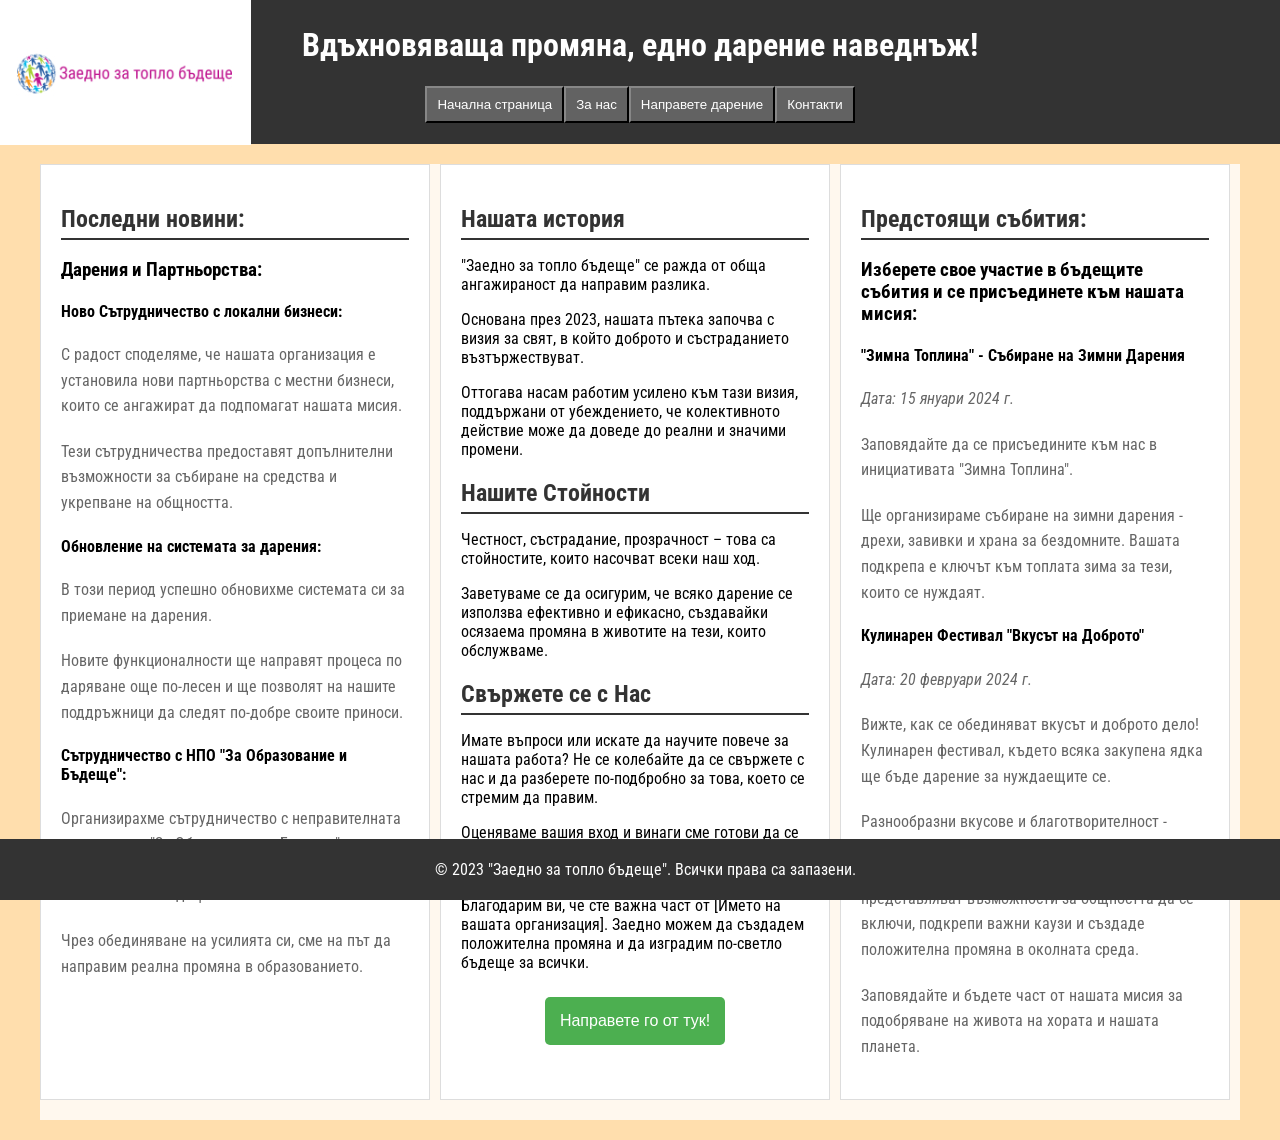
<file: -Together-for-a-warm-future-/About us.html>
<!DOCTYPE html>
<html lang="en">
<head>
    <meta charset="UTF-8">
    <meta name="viewport" content="width=device-width, initial-scale=1.0">
    <title>"Заедно за топло бъдеще"</title>
    
    <link rel="preconnect" href="https://fonts.googleapis.com">
    <link rel="preconnect" href="https://fonts.gstatic.com" crossorigin>
    <link href="https://fonts.googleapis.com/css2?family=Roboto+Condensed:wght@300&display=swap" rel="stylesheet">
    <link rel="stylesheet" href="style.css">
</head>
<body id="body1">

<header>
    <div class="logo">
        <img src="logo.jpg" alt="Logo">
    </div>
    <h1>Вдъхновяваща промяна, едно дарение наведнъж!</h1>
    <nav>
        <ul>
            <li><a href="index.html"><button>Начална страница</button></a></li>
            <li><a href="About us.html"><button>За нас</button></a></li>
            <li><a href="Make a donation.html"><button>Направете дарение</button></a></li>
            <li><a href="Contacts.html"><button>Контакти</button></a></li>
        </ul>
    </nav>
</header>

<section id="page-container">
<div class="left-content">
    <h2>Последни новини:</h2>
    <h3>Дарения и Партньорства:</h3>

    <h4>Ново Сътрудничество с локални бизнеси:</h4>
    <p>С радост споделяме, че нашата организация е установила нови партньорства с местни бизнеси, които се ангажират да подпомагат нашата мисия.</p>
    <p>Тези сътрудничества предоставят допълнителни възможности за събиране на средства и укрепване на общността.</p>

    <h4>Обновление на системата за дарения:</h4>
    <p>В този период успешно обновихме системата си за приемане на дарения.</p>
    <p>Новите функционалности ще направят процеса по даряване още по-лесен и ще позволят на нашите поддръжници да следят по-добре своите приноси.</p>

    <h4>Сътрудничество с НПО "За Образование и Бъдеще":</h4>
    <p>Организирахме сътрудничество с неправителната организация "За Образование и Бъдеще", която работи за подобряване на образователните възможности на децата.</p>
    <p>Чрез обединяване на усилията си, сме на път да направим реална промяна в образованието.</p>
</div>

<div class="main-content">
        <h2>Нашата история</h2>
        <p>"Заедно за топло бъдеще" се ражда от обща ангажираност да направим разлика.</p>
        <p>Основана през 2023, нашата пътека започва с визия за свят, в който доброто и състраданието възтържествуват. </p>    
        <p>Оттогава насам работим усилено към тази визия, поддържани от убеждението, че колективното действие може да доведе до реални и значими промени.</p>

        <h2>Нашите Стойности</h2>
        <p>Честност, състрадание, прозрачност – това са стойностите, които насочват всеки наш ход.</p>
        <p>Заветуваме се да осигурим, че всяко дарение се използва ефективно и ефикасно, създавайки осязаема промяна в животите на тези, които обслужваме.</p>

        <h2>Свържете се с Нас</h2>
        <p>Имате въпроси или искате да научите повече за нашата работа? Не се колебайте да се свържете с нас и да разберете по-подбробно за това, което се стремим да правим.</p>
        <p>Оценяваме вашия вход и винаги сме готови да се свържем с хора, които споделят нашата страст за правене на разлика.</p>
        <p>Благодарим ви, че сте важна част от [Името на вашата организация]. Заедно можем да създадем положителна промяна и да изградим по-светло бъдеще за всички.</p>
        
        <div class="action-button">
            <a href="Contacts.html">
                <button>Направете го от тук!</button>
            </a>
        </div>
</div>
    
<div class="right-content">
    <h2>Предстоящи събития:</h2>
    <h3>Изберете свое участие в бъдещите събития и се присъединете към нашата мисия:</h3>

    <h4>"Зимна Топлина" - Събиране на Зимни Дарения</h4>
    <p><i>Дата: 15 януари 2024 г.</i></p>
    <p>Заповядайте да се присъедините към нас в инициативата "Зимна Топлина".</p> 
    <p>Ще организираме събиране на зимни дарения - дрехи, завивки и храна за бездомните. Вашата подкрепа е ключът към топлата зима за тези, които се нуждаят.</p>

    <h4>Кулинарен Фестивал "Вкусът на Доброто"</h4>
    <p><i>Дата: 20 февруари 2024 г.</i></p>
    <p>Вижте, как се обединяват вкусът и доброто дело! Кулинарен фестивал, където всяка закупена ядка ще бъде дарение за нуждаещите се.</p>
    <p>Разнообразни вкусове и благотворителност - идеална комбинация за едно удовлетворително преживяване.
    Тези предстоящи събития представляват възможности за общността да се включи, подкрепи важни каузи и създаде положителна промяна в околната среда.</p> 
    <p>Заповядайте и бъдете част от нашата мисия за подобряване на живота на хората и нашата планета.</p>
</div>

</section>

<footer>
    <p>&copy; 2023 "Заедно за топло бъдеще". Всички права са запазени.</p>
</footer>

</body>
</html>
</file>
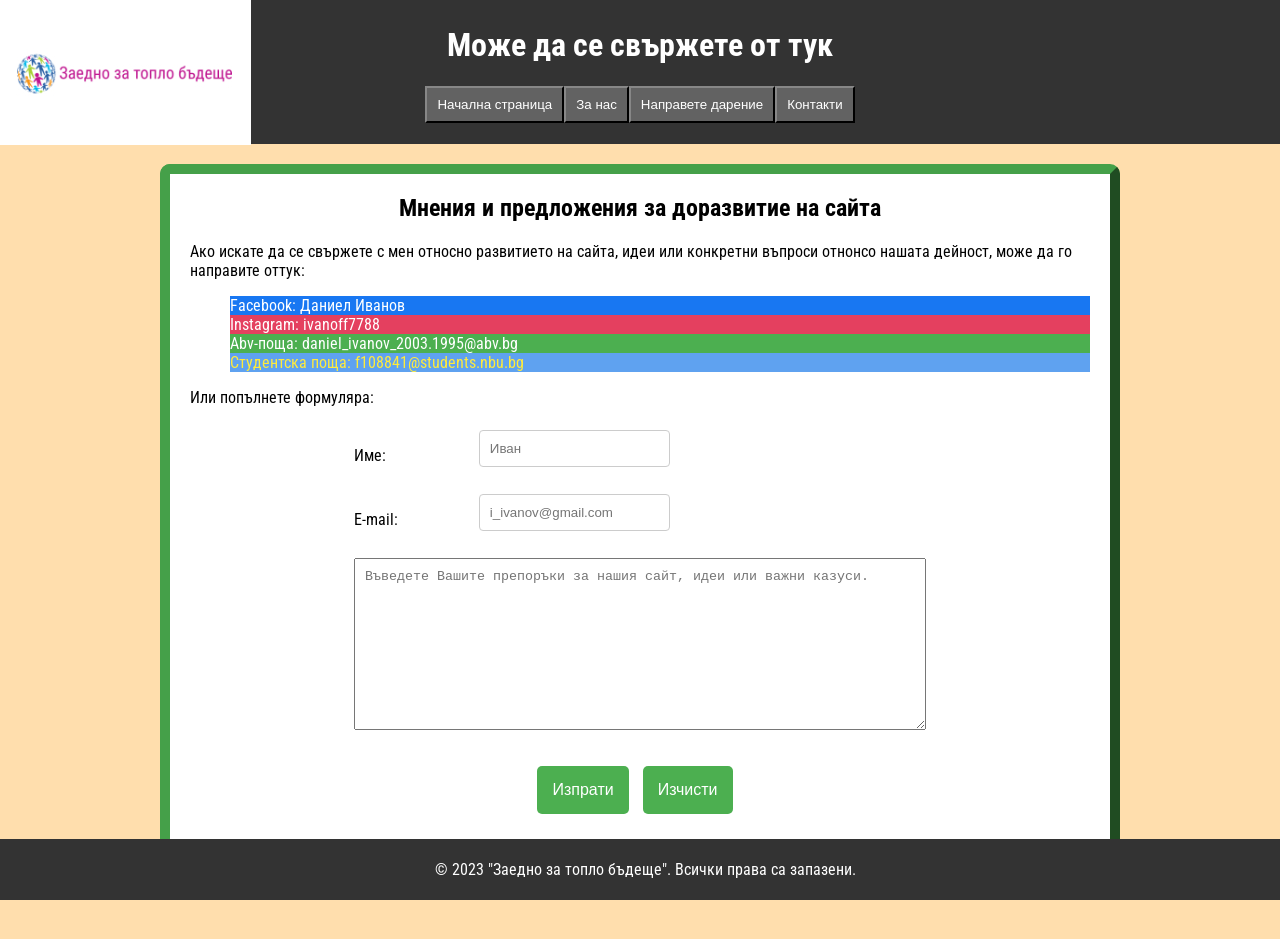
<file: -Together-for-a-warm-future-/Contacts.html>
<!DOCTYPE html>
<html lang="en">
<head>
    <meta charset="UTF-8">
    <meta name="viewport" content="width=device-width, initial-scale=1.0">
    <title>"Заедно за топло бъдеще"</title>
    
    <link rel="preconnect" href="https://fonts.googleapis.com">
    <link rel="preconnect" href="https://fonts.gstatic.com" crossorigin>
    <link href="https://fonts.googleapis.com/css2?family=Roboto+Condensed:wght@300&display=swap" rel="stylesheet">
    <link rel="stylesheet" href="style.css">
</head>
<body id="body1">

<header> 
    <div class="logo">
        <img src="logo.jpg" alt="Logo">
    </div>
    <h1>Може да се свържете от тук</h1>
    <nav>
        <ul>
            <li><a href="index.html"><button>Начална страница</button></a></li>
            <li><a href="About us.html"><button>За нас</button></a></li>
            <li><a href="Make a donation.html"><button>Направете дарение</button></a></li>
            <li><a href="Contacts.html"><button>Контакти</button></a></li>
        </ul>
    </nav>
</header>

<section id="kontakti">
    <div>
      <h1>Мнения и предложения за доразвитие на сайта</h1>
        <p>Ако искате да се свържете с мен относно развитието на сайта, идеи или конкретни въпроси отнонсо нашата дейност, може да го направите оттук:</p>
        <ul>
            <li id="li1">Facebook: Даниел Иванов</li>
            <li id="li2">Instagram: ivanoff7788</li>
            <li id="li3">Abv-поща: daniel_ivanov_2003.1995@abv.bg</li>
            <li id="li4">Студентска поща: f108841@students.nbu.bg</li>
        </ul>
            <p>Или попълнете формуляра: </p>

            <form action="#" method="post" enctype="text/plain" onsubmit="remindUsers()">
          <table>
              <tr>
                  <td>
                      Име:
                    </td>
                    <td>
                        <input type="text" id="first-name" name="first_name" placeholder="Иван"  pattern="^[a-zA-ZА-Яа-я]+$" required>
                    </td>
                </tr>
                <tr>
                  <td>
                      E-mail: 
                    </td>
                    <td>
                        <input type="email" id="email" name="email" placeholder="i_ivanov@gmail.com" required>
                  </td>
                </tr>
              <tr>
                  <td colspan="3">
                      <textarea name="description" cols="67" rows="10" required placeholder="Въведете Вашите препоръки за нашия сайт, идеи или важни казуси."></textarea>
                  </td>  
          </table>

          <div class="button-container">
          <div id="action-button1" class="action-button">
            <button type="submit" value="Изпрати">Изпрати</button>
        </div>
        <div id="action-button1" class="action-button">
            <button type="reset" value="Изчисти">Изчисти</button>
      </form>
  </div>
</div>
</section>

    
<footer>
    <p>&copy; 2023 "Заедно за топло бъдеще". Всички права са запазени.</p>
</footer>

<script src="script.js"></script>
</body>
</html>
</file>
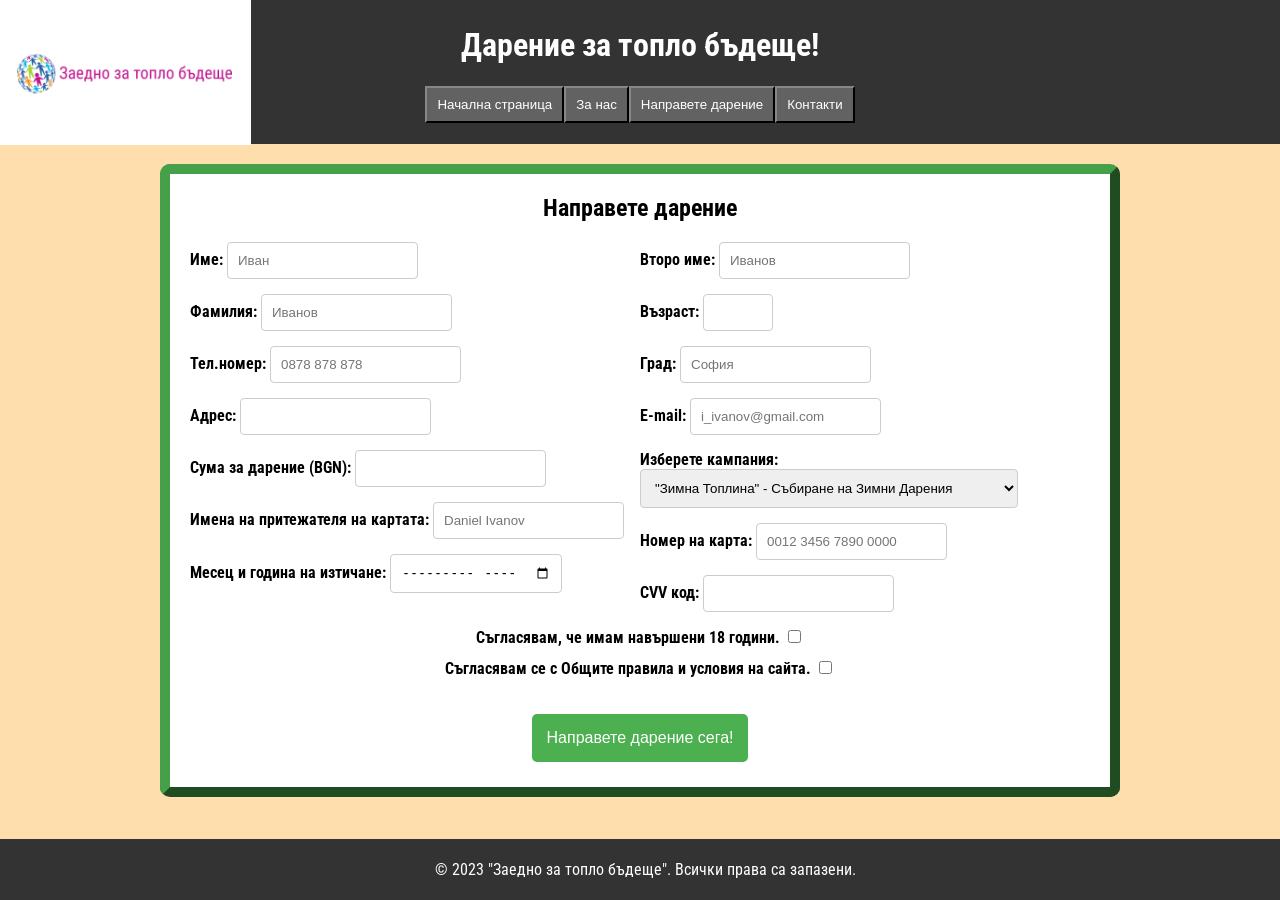
<file: -Together-for-a-warm-future-/Make a donation.html>
<!DOCTYPE html>
<html lang="en">
<head>
    <meta charset="UTF-8">
    <meta name="viewport" content="width=device-width, initial-scale=1.0">
    <title>"Заедно за топло бъдеще"</title>
    
    <link rel="preconnect" href="https://fonts.googleapis.com">
    <link rel="preconnect" href="https://fonts.gstatic.com" crossorigin>
    <link href="https://fonts.googleapis.com/css2?family=Roboto+Condensed:wght@300&display=swap" rel="stylesheet">
    <link rel="stylesheet" href="style.css">
</head>
<body id="body1">

<header>
    <div class="logo">
        <img src="logo.jpg" alt="Logo">
    </div>
    <h1>Дарение за топло бъдеще!</h1>
    <nav>
        <ul>
            <li><a href="index.html"><button>Начална страница</button></a></li>
            <li><a href="About us.html"><button>За нас</button></a></li>
            <li><a href="Make a donation.html"><button>Направете дарение</button></a></li>
            <li><a href="Contacts.html"><button>Контакти</button></a></li>
        </ul>
    </nav>
</header>

        <section id="dareniq">

            <form action="#" method="post" enctype="application/x-www-form-urlencoded" onsubmit="SayThanks()">

                <h1>Направете дарение</h1>

                <!-- Лични данни -->
                
            <div class="d1">
                <label for="first-name">Име:</label>
                <input type="text" id="first-name" name="first_name" placeholder="Иван"  pattern="^[a-zA-ZА-Яа-я]+$" required>
            </div>

            <div class="d2">
                <label for="middle-name">Второ име:</label>
                <input type="text" id="middle-name" name="middle_name" placeholder="Иванов" pattern="^[a-zA-ZА-Яа-я]+$" required>
            </div>

            <div class="d3">
                <label for="last-name">Фамилия:</label>
                <input type="text" id="last-name" name="last_name" placeholder="Иванов" pattern="^[a-zA-ZА-Яа-я]+$" required>
            </div>

            <div class="d4">
                <label for="age">Възраст:</label>
                <input type="number" id="age" name="age" min="18" max="100" maxlength="3" pattern="^[0-9]+$" required>
            </div>

            <div class="d5">
                <label for="phone">Тел.номер:</label>
                <input type="tel" id="phone" name="phone" placeholder="0878 878 878" maxlength="10" pattern="0\d{9}" required>
            </div>

            <div class="d6">
                <label for="city">Град:</label>
                <input type="text" id="city" name="city" placeholder="София" pattern="^[a-zA-ZА-Яа-я]+$" required>
            </div>

            <div class="d7">
                <label for="location">Адрес:</label>
                <input type="text" id="location" name="location" required>
            </div>    

            <div class="d8">
                <label for="email">E-mail:</label>
                <input type="email" id="email" name="email" placeholder="i_ivanov@gmail.com" required>
            </div>

            <div class="d9">
                <label for="donation-amount">Сума за дарение (BGN):</label>
                <input type="number" id="donation-amount" name="donation_amount" required>
            </div>

            <div class="d10">
                <label for="campaign">Изберете кампания:</label>
                <select id="campaign" name="campaign" required>
                    <option value="campaign1">"Зимна Топлина" - Събиране на Зимни Дарения</option>
                    <option value="campaign2">Кулинарен Фестивал "Вкусът на Доброто"</option>
                    <option value="campaign3">Дари За Бъдещето: Ежегоден Благотворителен Базар</option>
                    <option value="campaign4">За децата в нужда</option>
                    <option value="campaign5">За бездомните хора</option>
                    <option value="campaign6">За възрастните без семейства</option>
                </select>
            </div>

            <div class="d12">
                <label for="card-holder">Имена на притежателя на картата:</label>
                <input type="text" id="card-holder" name="card_holder" placeholder="Daniel Ivanov" pattern="[A-Za-z]+(\s[A-Za-z]+)?$" required>
            </div>
    
            <div class="d13">
                <label for="card-number">Номер на карта:</label>
                <input type="text" id="card-number" name="card_number" maxlength="16" pattern="^[0-9]{16}$" placeholder="0012 3456 7890 0000" required>
            </div>

            <div class="d14">
                <label for="expire-date">Месец и година на изтичане:</label>
                <input type="month" id="expire-date" name="expire-date" required>
            </div>

            <div class="d15">
                <label for="cvv">CVV код:</label>
                <input type="password" id="cvv" name="cvv" maxlength="3" pattern="^[0-9]{3}" required>
            </div>

                <!-- Кутийките за тикчета -->

            <div class="checkboxes">  
                &ensp;

                <div>
                    <label for="age-checkbox">Съгласявам, че имам навършени 18 години.</label>
                    <input type="checkbox" id="age-checkbox" required>
                </div>

                <div>
                    <label for="terms-checkbox">Съгласявам се с Общите правила и условия на сайта.</label>
                    <input type="checkbox" id="terms-checkbox" required>
                </div>
            </div>

                <!-- Екшън бутон -->

            <div class="action-button">
                <button type="submit" value="Изпрати">Направете дарение сега!</button>
            </div>
                
            </form>

        </section>

<footer>
    <p>&copy; 2023 "Заедно за топло бъдеще". Всички права са запазени.</p>
</footer>

<script src="script.js"></script>
</body>
</html>
</file>
<file: -Together-for-a-warm-future-/style.css>
body {
    font-family: 'Roboto Condensed', sans-serif;
    margin: 0;
    padding: 0;
}

#body1 {
    font-family: 'Roboto Condensed', sans-serif;
    margin: 0;
    padding: 0;
    background-color: navajowhite;
    overflow:auto;
}

    /* Главно меню */

header {
    position:relative;
    background-color: #333;
    color: #fff;
    text-align: center;
    padding: 5px;
}

    /* Навигация */

nav ul {
    list-style: none;
    padding: 0;
    display: flex;
    justify-content: center;
}

    /* Бутони в навигацията */

button {
    color: #fff;
    background-color: rgb(98, 98, 98);
    padding: 9px 10px;
    border-color: #333;
    cursor: pointer;
    transition: background-color .4s ease-in-out, border-color .4s ease-in-out;
}

button:hover {
    background-color: #45a049;
}

    /* Долна част */

footer {
    background-color: #333;
    color: #fff;
    text-align: center;
    padding: 5px;
    position: fixed;
    bottom: 0;
    width: 100%;
}

    /* Логото */

.logo {
    position: absolute;
    top: 0px;
    left: 0px; 
    width: auto; 
    margin-top: -16px;
}

    /* Видео и текста */

.video-container {
        display: flex;
}
    
video {
        width: 100vh;
        height: 750px;
        object-fit: cover;
        opacity: 0.7;
}
    
.video-text {
        text-align: justify;
        /* top-right-bottom-left */
        margin: 50px 0 120px 200px;
        font-size: 23px;
        max-width: 600px;
        border-style:outset;
        border-width: 10px;
        border-color: #45a049;
        padding-left: 20px;
        padding-right: 20px;
        border-radius: 10px;
}

    /* Екшън бутон */

.action-button {
    text-align: center;
    margin-top: 25px;
    margin-bottom: 25px;
    transition: all 0.3s;
}

.action-button button {
    font-size: 16px;
    background-color: #4CAF50; 
    color: white;
    border: none;
    border-radius: 5px;
    cursor: pointer;
    padding: 15px;
    transition: all 0.3s;
}

.action-button button:hover {
    transform: translateY(-10px);
    background-color: #18691c;
    color: #fff;
}

    /* За нас */

#page-container {
    display: flex;
    flex-direction: row;
    max-width: 1200px;
    margin: 20px auto;
    padding-bottom: 20px;
    background-color: rgba(255, 255, 255, 0.8);
    position:relative;
    flex: 1;
}

.main-content,
.left-content,
.right-content {
    padding: 20px;
    background-color: #fff;
    border: 1px solid #ddd;
    margin-right: 10px;
    flex: 1;
}

.main-content h2,
.left-content h2,
.right-content h2 {
    color: #333;
    border-bottom: 2px solid #333;
    padding-bottom: 5px;
    margin-bottom: 15px;
}

.left-content p,
.right-content p {
    color: #666;
    line-height: 1.6;
    margin-bottom: 20px;
}

    /* Направете дарение */
 
label {
    font-weight: bold;
}
    
input,
select {
    display: inline-block;
    box-sizing: border-box;
    border: 1px solid #ccc;
    border-radius: 4px;
    padding: 10px;
    width: auto;
    margin-bottom: 15px;
    box-sizing: border-box;
}
    
.d1,
.d3,
.d5,
.d7,
.d9,

.d12,
.d14 {
    float: left;
    width: 50%;
}
    
.d2,
.d4,
.d6,
.d8,
.d10,

.d13,
.d15 {
    float: right;
    width: 50%;
}

    
#dareniq {
    max-width: 900px;
    /* top-right-bottom-left */
    margin: 20px auto 90px auto;
    border-style: outset;
    border-width: 10px;
    border-color: #45a049;
    padding-left: 20px;
    padding-right: 20px;
    border-radius: 10px;
    background-color: #fff;
}
    
.checkboxes
 {
    text-align: center;
    margin-top: 5px;
}
    
h1 {
    text-align: center;
}

    /* Контакти */
#kontakti {
    max-width: 900px;
    /* top-right-bottom-left */
    margin: 20px auto 90px auto;
    border-style: outset;
    border-width: 10px;
    border-color: #45a049;
    padding-left: 20px;
    padding-right: 20px;
    border-radius: 10px;
    background-color: #fff;
}

ul {
    list-style: none;
}

#li1 {
    background-color: #1877f2;
    mix-blend-mode: multiply;
    color: white;
}

#li2 {
    background-color: #e4405f;
    mix-blend-mode: multiply;
    color: white;
}

#li3 {
    background-color: #4caf50;
    mix-blend-mode: multiply;
    color: white;
}

#li4 {
    background-color:#5fa2f0;
    mix-blend-mode: multiply;
    color: #ffeb3b;
}

table {
    margin:auto;
}
  
tr, td{
    padding: 5px; 
}
  
textarea {
    padding: 10px;
    color: #040a49;
}
  
textarea {
    min-height: 20px; 
    min-width: 540px;
    max-height: 300px;
    max-width: 550px;
}
  
.sendTD {
    text-align: center;
}

#action-button1 {
    display: inline-block;
    margin-right: 10px;
}

.button-container {
    text-align: center;
}
</file>
